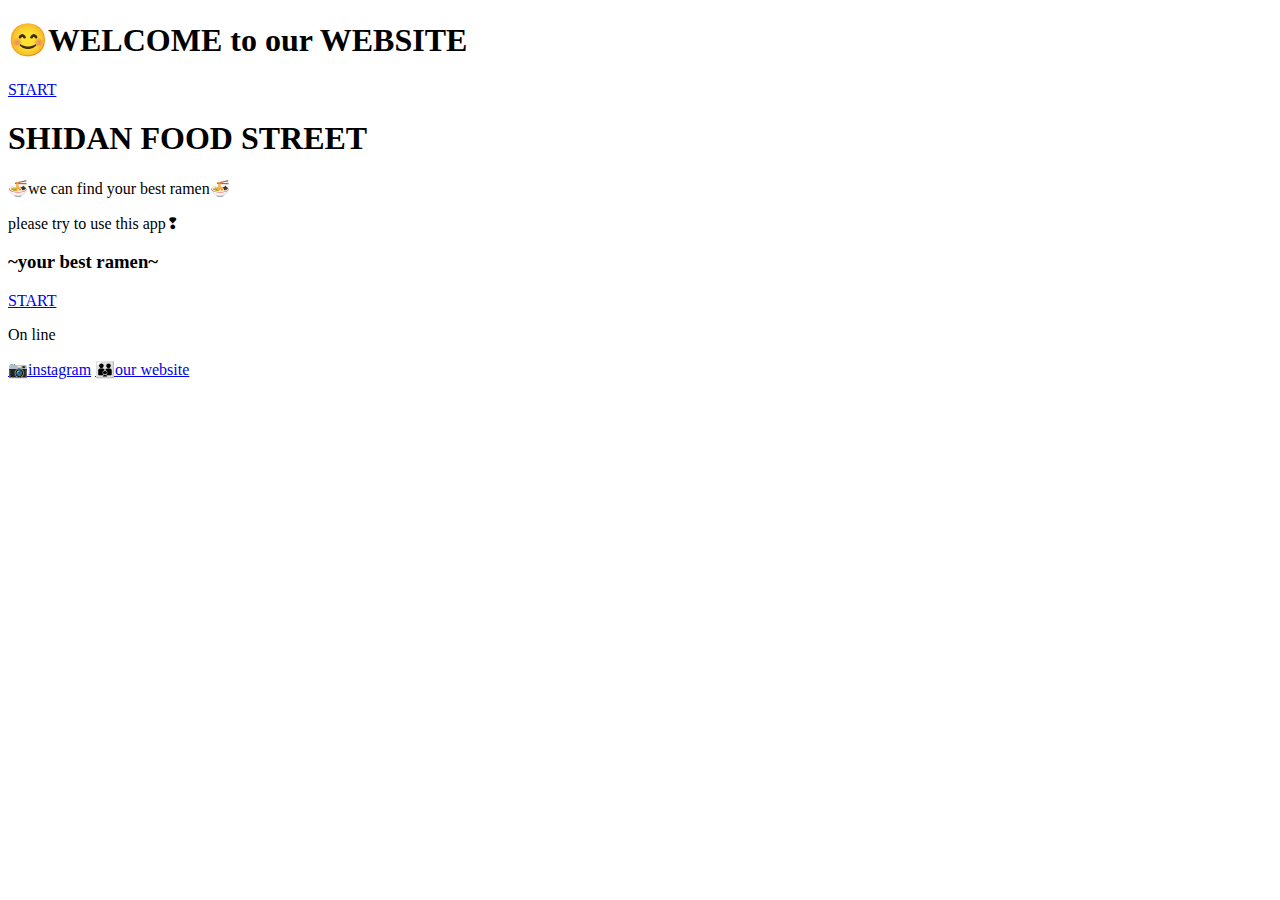
<file: index.html>
<!DOCTYPE html>
<!-- saved from url=(0110)file:///C:/Users/%E9%BD%8B%E8%97%A4%E3%80%80%E5%85%89%E7%A5%90/Desktop/shidan_css_practice/templates/home.html -->
<html><head><meta http-equiv="Content-Type" content="text/html; charset=UTF-8">
        
        <link rel="stylesheet" href="file:///C:/Users/%E9%BD%8B%E8%97%A4%E3%80%80%E5%85%89%E7%A5%90/Desktop/shidan_css_practice/static/css/style.css">
        <meta name="viewport" content="width=device-width, initial-scale=1.0">
        <title>Flask app</title>
    </head>
    <body>
      <header>
        <div class="header-main">
          <div class="header-left">
            <h1>😊WELCOME to our WEBSITE</h1>
        
          </div>
          <div class="header-right">
            <a href="#">START</a>

          </div>

        </div>


      </header>
     <div class="top">
        <div class="hasami">

         <div class="container">
           <h1>SHIDAN FOOD STREET</h1>
           <p class="setumei">🍜<span class="span-style">we can find your best ramen</span>🍜</p>
           <p class="setumei"><span class="span-style">please try to use this app❢</span></p>
           <h3>~your best ramen~</h3>
           <a class="start" href="#">START</a>
         </div>

        </div> 
        <div class="container2">
        
          <p class="online">On line</p>
          <div class="renraku-contents">
            <a class="issyoda instada" href="#">📷instagram</a>
            <a class="issyoda webda" href="#">👪our website</a>

          </div>
         </div>
      </div>
     
        

    
    

</body></html>
</file>
